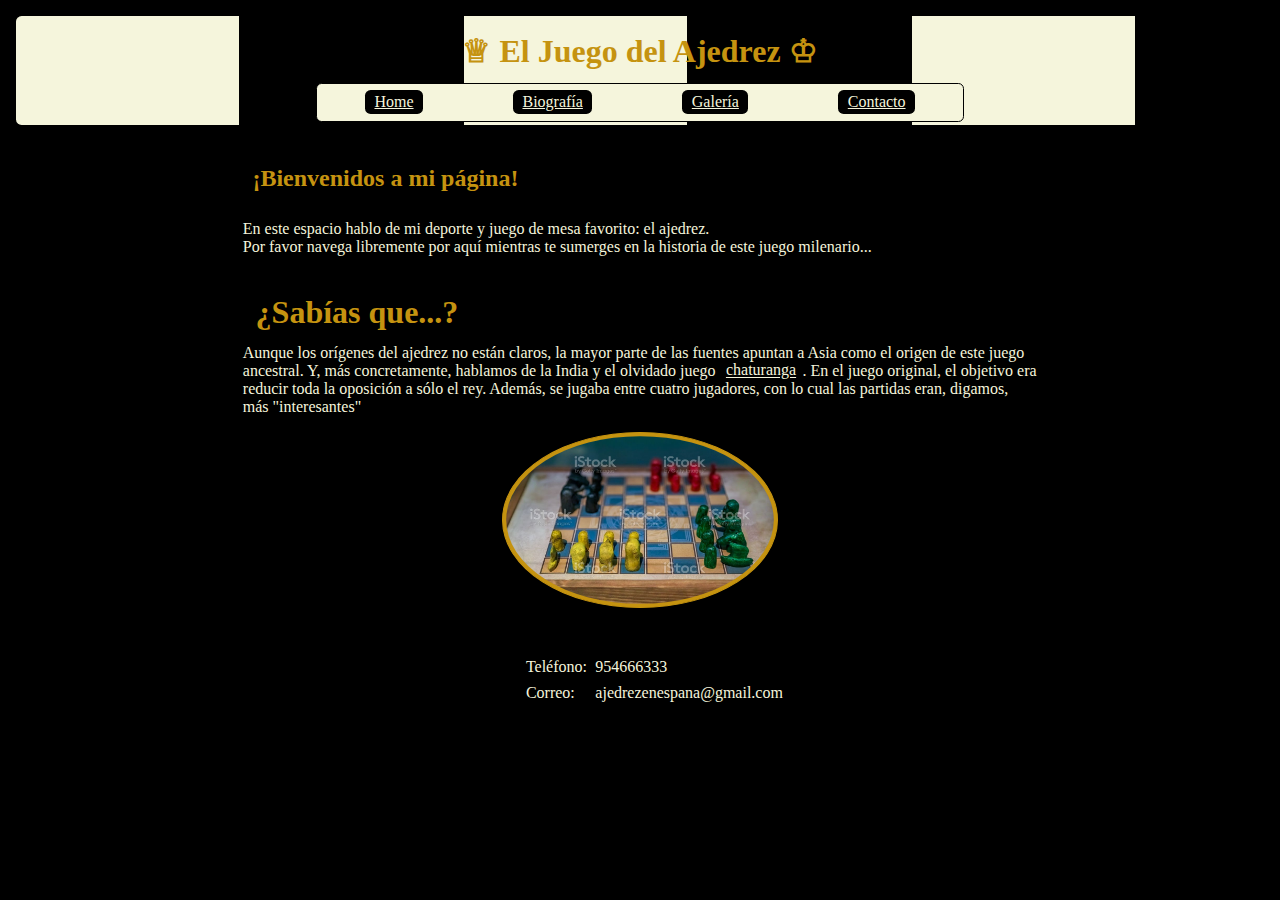
<file: index.html>
<!DOCTYPE html>
<html lang="en">

<head>
    <meta charset="UTF-8">
    <link rel="stylesheet" href="../pages/css/estilo.css">
    <title>Trabajo de Julio</title>
</head>

<body class="wrapper">

    <header class="column">
        <h1>
            ♕ El Juego del Ajedrez ♔
        </h1>
        <nav class="row around solid white wrapthis w40">
            <div><a href="./index.html">Home</a></div>
            <div><a href="../pages/biografia.html">Biografía</a></div>
            <div><a href="../pages/galeria.html">Galería</a></div>
            <div><a href="../pages/contacto.html">Contacto</a></div>
        </nav>
    </header>
    <main>
        <section class="column w60">
            <article>
                <p>
                <h2>
                    ¡Bienvenidos a mi página!
                </h2> <br>
                En este espacio hablo de mi deporte y juego de mesa favorito: el ajedrez. <br>
                Por favor navega libremente por aquí mientras te sumerges en la historia de este juego milenario...
                </p>
            </article>
            <article>
                <h1>¿Sabías que...?</h1>
                Aunque los orígenes del ajedrez no están claros, la mayor parte de las fuentes apuntan a Asia como el
                origen de este juego ancestral. Y, más concretamente, hablamos de la India y el olvidado juego <a
                    href="https://es.wikipedia.org/wiki/Chaturanga">chaturanga</a>. En el juego original, el objetivo
                era reducir toda la oposición a sólo el rey. Además, se jugaba entre cuatro jugadores, con lo cual las
                partidas eran, digamos, más "interesantes"
            </article>
            <article class="center">
                <img class="solid orange" src="../pages/img/chaturanga.jpg" alt="juego del chaturanga">
            </article>
        </section>
    </main>
    <footer class="center">
        <table>
            <tr>
                <td>Teléfono:</td>
                <td>954666333</td>
            </tr>
            <tr>
                <td>Correo:</td>
                <td>ajedrezenespana@gmail.com</td>
            </tr>
        </table>
    </footer>

</body>
</html>
</file>
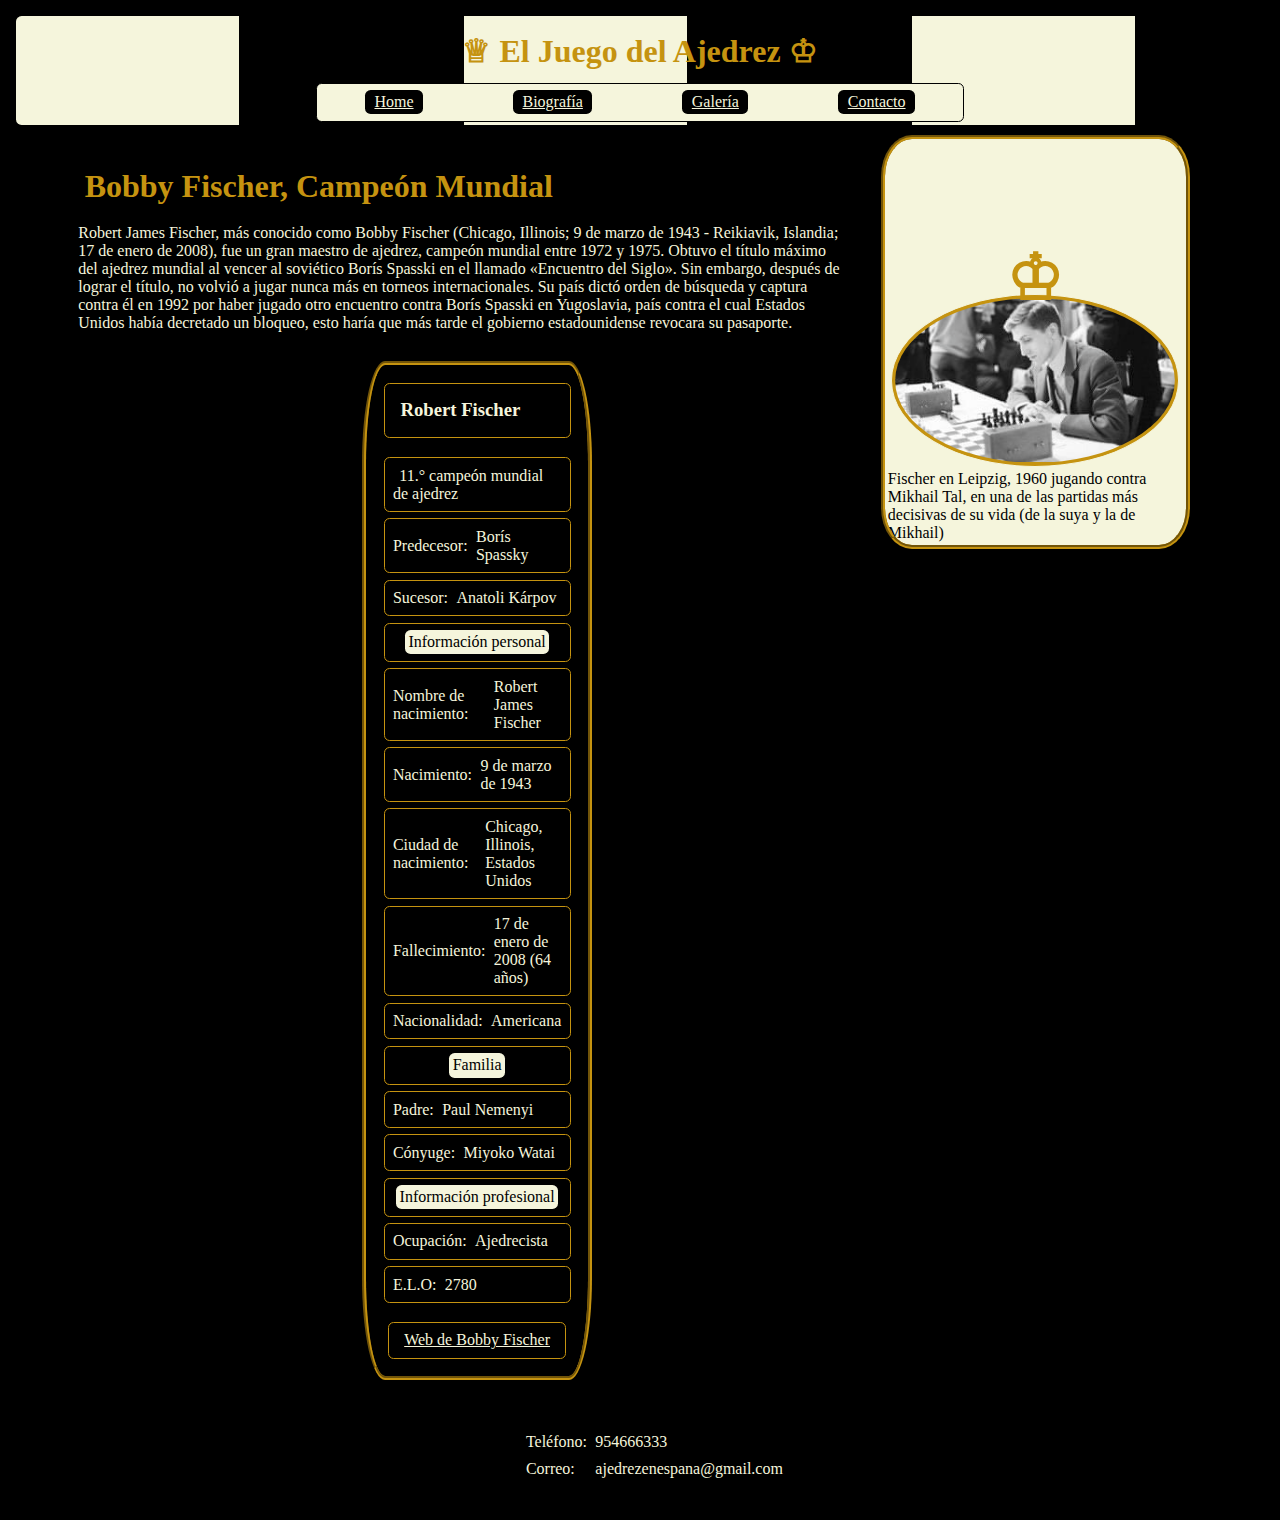
<file: pages/biografia.html>
<!DOCTYPE html>
<html lang="en">

<head>
    <meta charset="UTF-8">
    <link rel="stylesheet" href="./css/estilo.css">
    <title>Trabajo de Julio</title>
</head>

<body class="wrapper">
    
        <header class="column">
            <h1>
                ♕ El Juego del Ajedrez ♔
            </h1>
            <nav class="row around solid white wrapthis w40">
                <div><a href="../index.html">Home</a></div>
                <div><a href="../pages/biografia.html">Biografía</a></div>
                <div><a href="../pages/galeria.html">Galería</a></div>
                <div><a href="../pages/contacto.html">Contacto</a></div>
            </nav>
        </header>
        <main class="row wrapthis">
            <section class="column wrapthis big">

                <article class="column big">
                    <div class="column start">
                        <h1>
                            Bobby Fischer, Campeón Mundial
                        </h1>
                        <p>Robert James Fischer, más conocido como Bobby Fischer (Chicago, Illinois; 9 de marzo de 1943
                            - Reikiavik, Islandia; 17 de enero de 2008), fue un gran maestro de ajedrez, campeón
                            mundial entre 1972 y 1975. Obtuvo el título máximo del ajedrez mundial al vencer al
                            soviético Borís Spasski en el llamado «Encuentro del Siglo». Sin embargo, después de lograr
                            el título, no volvió a jugar nunca más en torneos internacionales. Su país dictó orden de
                            búsqueda y captura contra él en 1992 por haber jugado otro encuentro contra Borís Spasski en
                            Yugoslavia, país contra el cual Estados Unidos había decretado un bloqueo, esto haría que
                            más tarde el gobierno estadounidense revocara su pasaporte.</p>
                    </div>
                </article>

                <article class="column small center wrapthis">
                    <table class="column center pieza">
                        <thead class="column center">
                            <tr>
                                <th colspan="2"><h3>Robert Fischer</h3></th>
                            </tr>
                        </thead>
                        <tbody class="column center">
                            <tr>
                                <td colspan="2"><h>11.° campeón mundial de ajedrez</h1></td>
                            </tr>
                            <tr>
                                <td>Predecesor:</td>
                                <td>Borís Spassky</td>
                            </tr>
                            <tr>
                                <td>Sucesor:</td>
                                <td>Anatoli Kárpov</td>
                            </tr>
                            <tr class="center">
                                <td class="white" colspan="2">Información personal</td>
                            </tr>
                            <tr>
                                <td>Nombre de nacimiento:</td>
                                <td>Robert James Fischer</td>
                            </tr>
                            <tr>
                                <td>Nacimiento:</td>
                                <td>9 de marzo de 1943</td>
                            </tr>
                            <tr>
                                <td>Ciudad de nacimiento:</td>
                                <td>Chicago, Illinois, Estados Unidos</td>
                            </tr>
                            <tr>
                                <td>Fallecimiento:</td>
                                <td>17 de enero de 2008 (64 años)</td>
                            </tr>
                            <tr>
                                <td>Nacionalidad:</td>
                                <td>Americana</td>
                            </tr>
                            <tr class="center">
                                <td class="white" colspan="2">Familia</td>
                            </tr>
                            <tr>
                                <td>Padre:</td>
                                <td>Paul Nemenyi</td>
                            </tr>
                            <tr>
                                <td>Cónyuge:</td>
                                <td>Miyoko Watai </td>
                            </tr>
                            <tr class="center">
                                <td class="white" colspan="2">Información profesional</td>
                            </tr>
                            <tr>
                                <td>Ocupación:</td>
                                <td>Ajedrecista</td>
                            </tr>
                            <tr>
                                <td>E.L.O:</td>
                                <td>2780</td>
                            </tr>
                        </tbody>
                        <tfoot class="center">
                            <tr>
                                <td>
                                    <a href="http://www.bobbyfischer.net/">
                                        Web de Bobby Fischer
                                    </a>
                                </td>
                            </tr>
                        </tfoot>
                    </table>
                </article>

            </section>

            <aside class="column pieza white center around small h25">
                    <a id="corona" class="center"><h1>♔</h1></a>
                    <img class="center" src="./img/bobby.png" alt="bobby-contra-mijail">
                    <caption>Fischer en Leipzig, 1960 jugando contra Mikhail Tal, en una de las partidas más decisivas de su vida (de la suya y la de Mikhail)</caption>                
            </aside>

        </main>
        <footer class="center">
            <table>
                <tr>
                    <td>Teléfono:</td>
                    <td>954666333</td>
                </tr>
                <tr>
                    <td>Correo:</td>
                    <td>ajedrezenespana@gmail.com</td>
                </tr>
            </table>
        </footer>
</body>

</html>
</file>
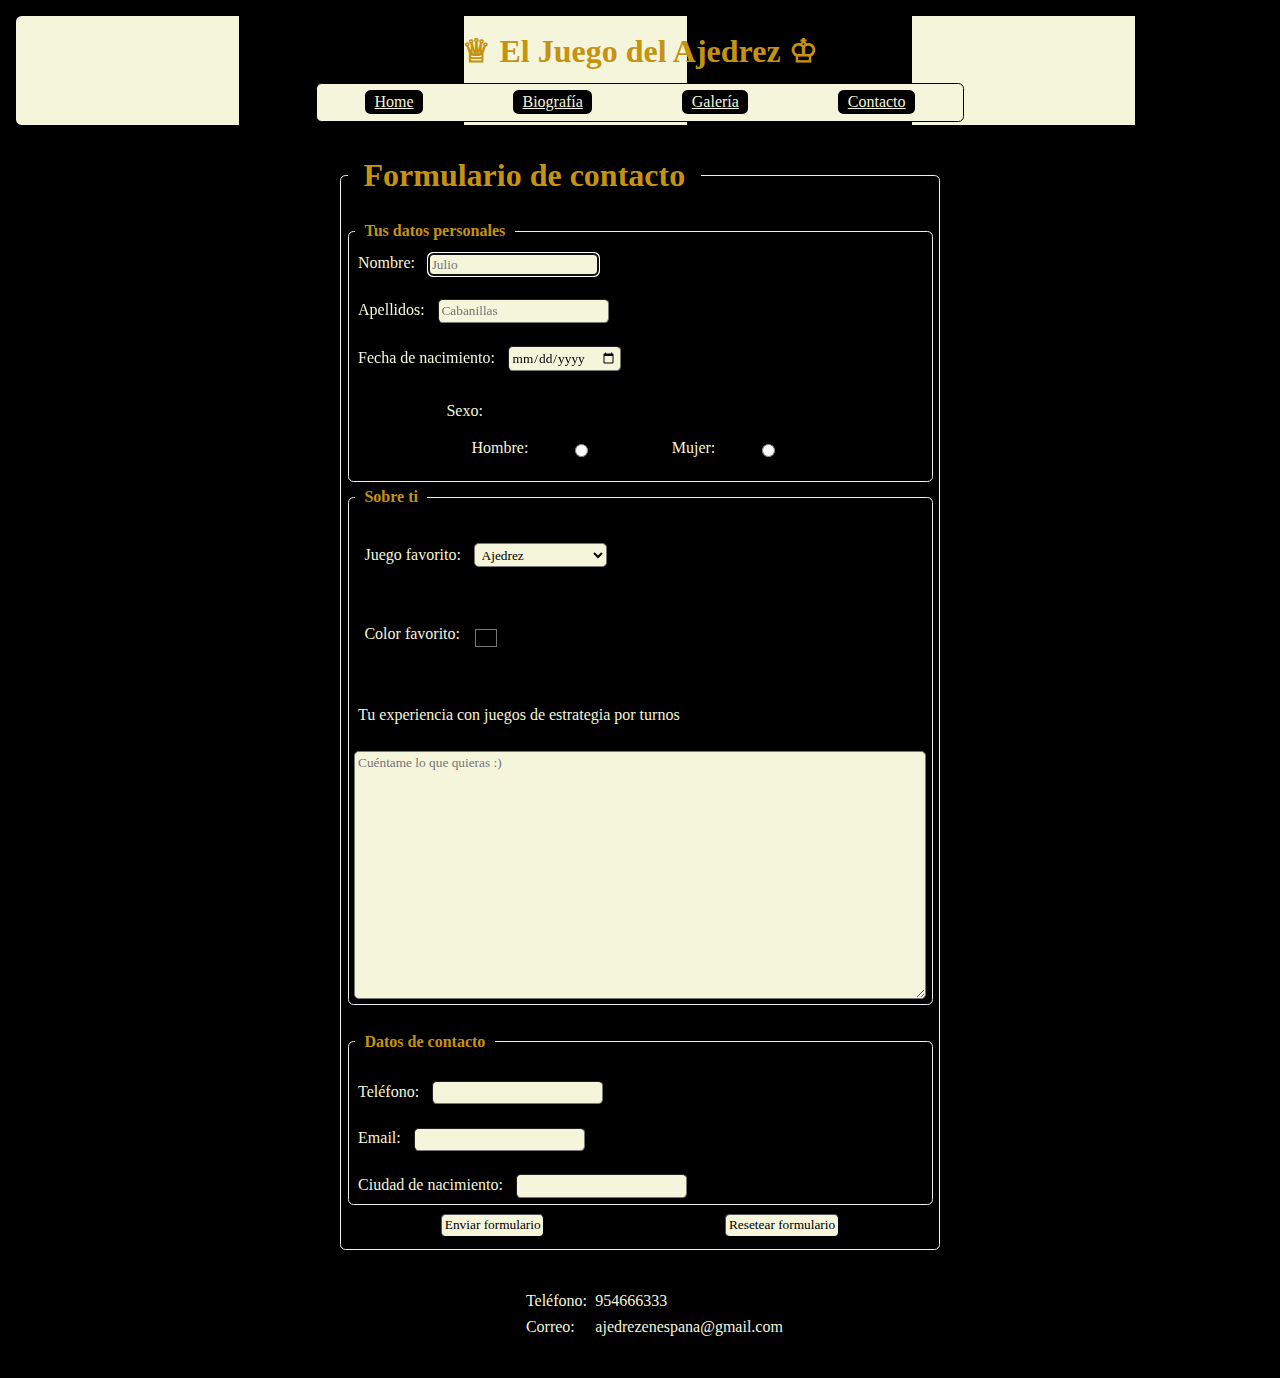
<file: pages/contacto.html>
<!DOCTYPE html>
<html lang="en">

<head>
    <meta charset="UTF-8">
    <link rel="stylesheet" href="./css/estilo.css">
    <title>Trabajo de Julio</title>
</head>

<body class="wrapper">
        <header class="column">
            <h1>
                ♕ El Juego del Ajedrez ♔
            </h1>
            <nav class="row around solid white wrapthis w40">
                <div><a href="../index.html">Home</a></div>
                <div><a href="../pages/biografia.html">Biografía</a></div>
                <div><a href="../pages/galeria.html">Galería</a></div>
                <div><a href="../pages/contacto.html">Contacto</a></div>
            </nav>
        </header>
        <main>
            <form class="center" action="">
                <fieldset>
                    <legend>
                        <h1 class="center">
                            Formulario de contacto
                        </h1>
                    </legend>
                    <fieldset>
                        <legend>
                            <b>
                                Tus datos personales
                            </b>
                        </legend>
                        <label for="Nombre">Nombre: </label>
                        <input type="text" id="Nombre" autofocus placeholder="Julio" required>
                        <br><br>
                        <label for="Apellidos">Apellidos: </label>
                        <input type="text" id="Apellidos" placeholder="Cabanillas">
                        <br><br>
                        <label for="Fecha">Fecha de nacimiento: </label>
                        <input type="date" id="Fecha">
                        <br><br>
                        <div class="column w25">
                            <label>Sexo:</label>
                            <div class="row around w20">
                                <label for="Hombre">Hombre: </label>
                                <input type="radio" id="Hombre" name="sexo" value="Hombre">
                                <br> <br>
                                <label for="Mujer">Mujer: </label>
                                <input type="radio" id="Mujer" name="sexo" value="Mujer">
                                <br> <br>
                            </div>
                        </div>
                    </fieldset>

                        <fieldset class="column">
                            <legend>
                                <b>
                                    Sobre ti
                                </b>
                            </legend>
                            <br>
                            <div>
                                <label for="Juego">Juego favorito: </label>
                                <select class="white"  class="black" id="" id="">
                                    <optgroup class="black" label="Juego">
                                        <datalist class="black" id="Juego">
                                            <option class="black" value="Ajedrez">Ajedrez</option>
                                            <option class="black" value="Mahjong">Mahjong</option>
                                            <option class="black" value="Shogi">Shogi</option>
                                            <option class="black" value="Go">Go</option>
                                            <option class="black" value="Damas">Damas</option>
                                            <option class="black" value="Molino">Juego del molino</option>
                                            <option class="black" value="Raya">Tres en raya</option>
                                        </datalist>
                                    </optgroup>
                                </select>
                            </div>
                            <br> <br>
                            <div class="row">
                                <label for="color">Color favorito:</label>
                                <input type="color" id="color" placeholder="red">
                            </div>
                            <br> <br>
                            <label for="curiosidad">Tu experiencia con juegos de estrategia por turnos</label> <br>
                            <textarea id="curiosidad" cols="75" rows="15" placeholder="Cuéntame lo que quieras :)" required></textarea>
                        </fieldset>
                        <br>

                        <fieldset>
                            <legend>
                                <b>
                                    Datos de contacto
                                </b>
                            </legend>
                            <br>
                            <label for="telf">Teléfono: </label>
                            <input type="tel" name="telf">
                            <br> <br>
                            <label for="email">Email: </label>
                            <input type="email" name="email" required>
                            <br> <br>
                            <label for="ciudad">Ciudad de nacimiento: </label>
                            <input list="ciudad" type="text">
                            <datalist id="ciudad">
                                <option value="Sevilla">Sevilla</option>
                                <option value="Madrid">Madrid</option>
                                <option value="Barcelona">Barcelona</option>
                                <option value="Valencia">Valencia</option>
                                <option value="Toledo">Toledo</option>
                                <option value="Zaragoza">Zaragoza</option>
                                <option value="Palmas">Las Palmas de Gran Canaria</option>
                                <option value="Albacete">Albacete</option>
                            </datalist>
                        </fieldset>

                        <div class="row around">
                            <input type="submit" value="Enviar formulario">
                            <input type="reset" value="Resetear formulario">
                        </div>

                </fieldset>
            </form>
        </main>
        <footer class="center">
            <table>
                <tr>
                    <td>Teléfono:</td>
                    <td>954666333</td>
                </tr>
                <tr>
                    <td>Correo:</td>
                    <td>ajedrezenespana@gmail.com</td>
                </tr>
            </table>
        </footer>
</body>
</html>
</file>
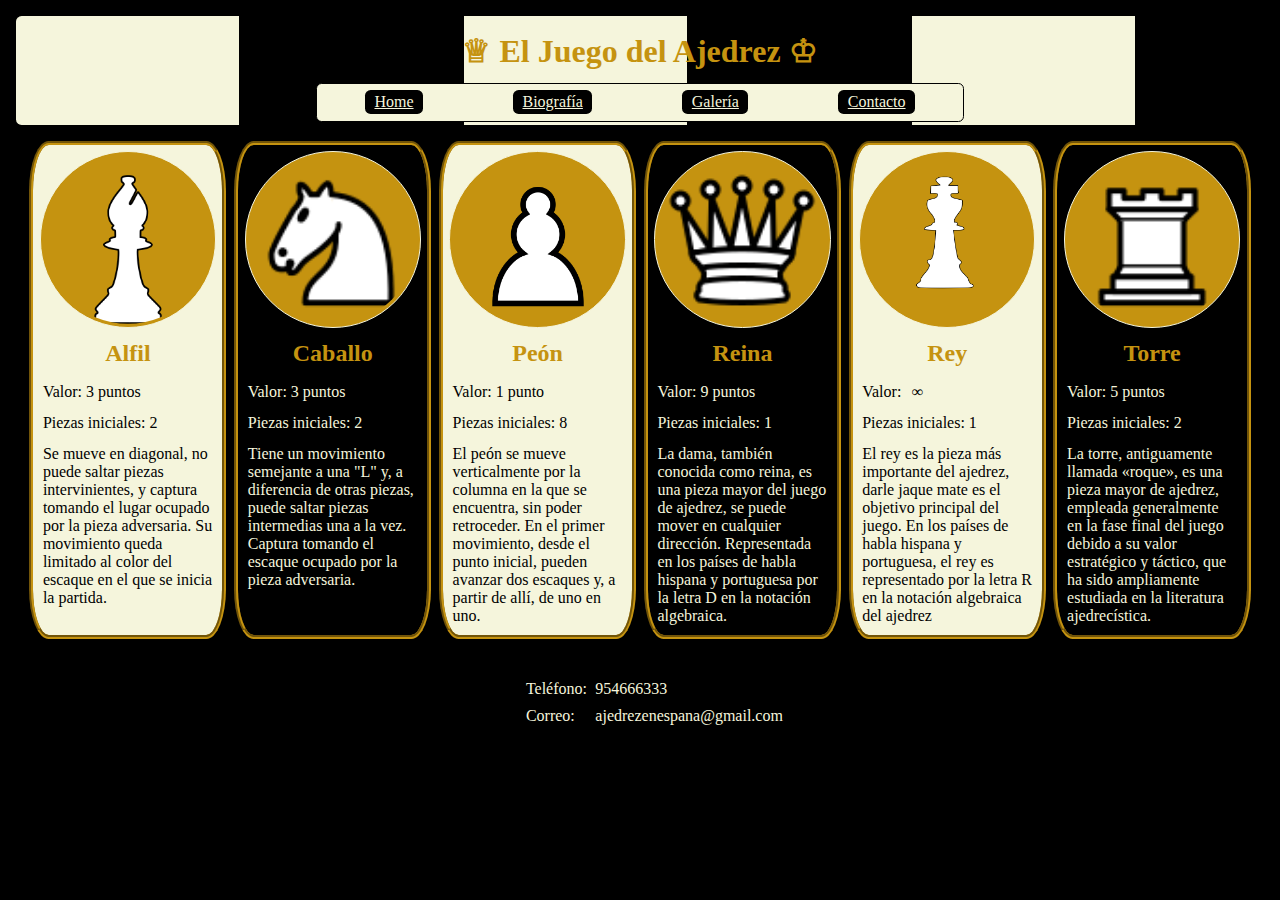
<file: pages/galeria.html>
<!DOCTYPE html>
<html lang="en">
<head>
    <meta charset="UTF-8">
    <link rel="stylesheet" href="./css/estilo.css">
    <title>Trabajo de Julio</title>
</head>
<body class="wrapper">
        <header class="column">
            <h1>
                ♕ El Juego del Ajedrez ♔
            </h1>
            <nav class="row around solid white wrapthis w40">
                <div><a href="../index.html">Home</a></div>
                <div><a href="../pages/biografia.html">Biografía</a></div>
                <div><a href="../pages/galeria.html">Galería</a></div>
                <div><a href="../pages/contacto.html">Contacto</a></div>
            </nav>
        </header>
        <main>
            <div class="row around wrapthis">
                <div class="column white pieza">
                    <img src="./img/alfil.png" alt="">
                    <h2 class="center">
                        Alfil
                    </h2>
                    <p class="white">Valor: 3 puntos</p>
                    <p class="white">Piezas iniciales: 2</p>
                    <p class="white">Se mueve en diagonal, no puede saltar piezas intervinientes, y captura tomando el lugar ocupado por la pieza adversaria. Su movimiento queda limitado al color del escaque en el que se inicia la partida.</p>
                </div>
                <div class="column pieza">
                    <img src="./img/caballo.png" alt="">
                    <h2 class="center">
                        Caballo
                    </h2>
                    <p>Valor: 3 puntos</p>
                    <p>Piezas iniciales: 2</p>
                    <p>Tiene un movimiento semejante a una "L" y, a diferencia de otras piezas, puede saltar piezas intermedias una a la vez. Captura tomando el escaque ocupado por la pieza adversaria.</p>
                </div>
                <div class="column white pieza">
                    <img src="./img/peon.png" alt="">
                    <h2 class="center">
                        Peón
                    </h2>
                    <p class="white">Valor: 1 punto</p>
                    <p class="white">Piezas iniciales: 8</p>
                    <p class="white">El peón se mueve verticalmente por la columna en la que se encuentra, sin poder retroceder. En el primer movimiento, desde el punto inicial, pueden avanzar dos escaques y, a partir de allí, de uno en uno.</p>
                </div>
                <div class="column pieza">
                    <img src="./img/reina.png" alt="">
                    <h2 class="center">
                        Reina
                    </h2>
                    <p>Valor: 9 puntos</p>
                    <p>Piezas iniciales: 1</p>
                    <p>La dama, también conocida como reina, es una pieza mayor del juego de ajedrez, se puede mover en cualquier dirección. Representada en los países de habla hispana y portuguesa por la letra D en la notación algebraica. </p>
                </div>
                <div class="column white pieza">
                    <img src="./img/rey.png" alt="">
                    <h2 class="center">
                        Rey
                    </h2>
                    <p class="white">Valor: <b class="white">∞</b> </p>
                    <p class="white">Piezas iniciales: 1</p>
                    <p class="white">El rey es la pieza más importante del ajedrez, darle jaque mate es el objetivo principal del juego. En los países de habla hispana y portuguesa, el rey es representado por la letra R en la notación algebraica del ajedrez</p>
                </div>
                <div class="column pieza">
                    <img src="./img/torre.png" alt="">
                    <h2 class="center">
                        Torre
                    </h2>
                    <p>Valor: 5 puntos</p>
                    <p>Piezas iniciales: 2</p>
                    <p>La torre, antiguamente llamada «roque», es una pieza mayor de ajedrez, empleada generalmente en la fase final del juego debido a su valor estratégico y táctico, que ha sido ampliamente estudiada en la literatura ajedrecística.</p>
                </div>
            </div>
        </main>
        <footer class="center">
            <table>
                <tr>
                    <td>Teléfono:</td>
                    <td>954666333</td>
                </tr>
                <tr>
                    <td>Correo:</td>
                    <td>ajedrezenespana@gmail.com</td>
                </tr>
            </table>
        </footer>
</body>
</html>
</file>
<file: pages/css/estilo.css>
* {
    font-family: 'Times New Roman', Times, serif;
    color: beige;
    padding: 0.2em;
    margin: 0.2em;
    border-width: 0.1em;
    border-radius: 0.35em;
    text-align: left;
    overflow: auto;
    width:auto
}
body, nav>div{
    background-color: black;
}
.white, input, textarea {
    background-color: beige;
    color: black;
}
.black {
    color: black;
}
header {
    background-image: url("../img/fondo.png");
}
.row {
    display: flex;
    flex-direction: row;
}
.column {
    display: flex;
    flex-direction: column;
}
.wrapthis {
    display: flex;
    flex-wrap: wrap;
}
.around {
    display: flex;
    justify-content: space-around;
    align-content: space-around;
}
.center, header>h1 {
    display: flex;
    justify-content: center;
    align-content: center;
}
.solid, tr {
    border-style: solid;
}
.orange {
    background-color: rgb(197, 147, 16);
    border-color: rgb(197, 147, 16);
}
img {
    background-color: rgb(197, 147, 16);
    height: 10.5em;
    border-style: solid;
    border-radius: 50%;
}
#color {
    background-color: black;
    border-color: black;
    border-radius: 50%;
    height: 2.5em;
    width: 2.5em;
}
.pieza {
    max-width: min-content;
    border-color: rgb(197, 147, 16);
    border-radius: 10%;
    border-style: groove;
    border-width: 0.3em;
}
.big {
    display: flex;
    flex-grow: 3;
    min-height: 3em;
}
.small {
    display: flex;
    flex-grow: 1.35;
}
.h25 {
    max-height: 25em;
}
.w25 {
    margin: 0 auto;
    width: 25em;
}
.w40 {
    margin: 0 auto;
    width: 40em;
}
.w60 {
    margin: 0 auto;
    width: 60em;
}
h2, h1, legend>b, 
fieldset>input:hover,div>input:hover,
textarea:hover, a:hover {
    color: rgb(197, 147, 16);
}
section, table {
    display: flex;
    justify-content: center;
    max-width: 65%;
    padding: 0.5em;
    margin-left: 2em;
}
#corona {
    font-weight: bolder;
    font-size: xx-large;
    z-index: 1;
    position: relative;
    bottom: -15%;
}
</file>
